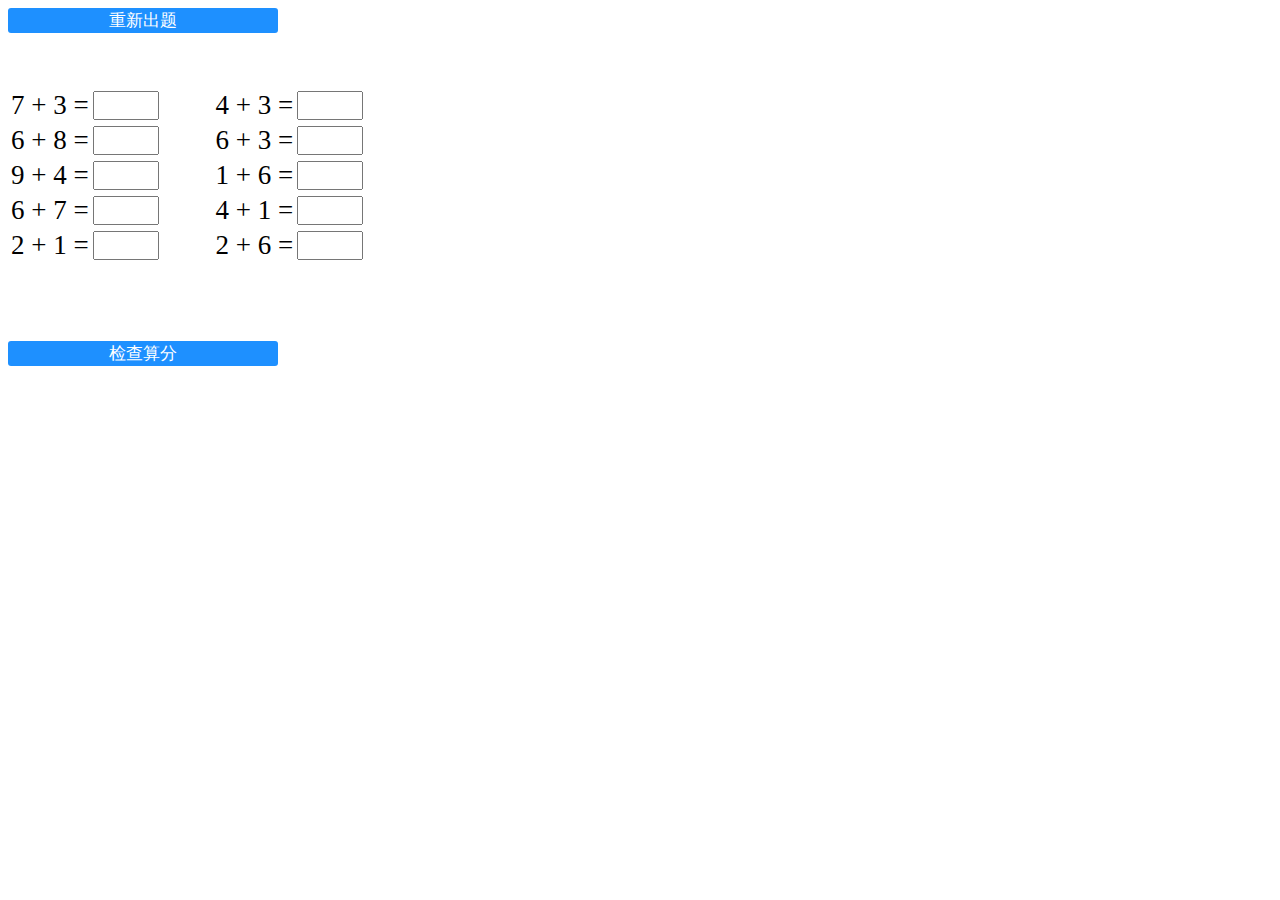
<file: QiQi/琪琪加法出题器.html>
<script>

var ret = [];

function gen_plus_exam()
{
    var first;
    var second;
    var i;
    for(i = 0 ; i < 10 ;i++){
        first = gen_no();
        second = gen_no();
        ret[i] = first + second;
        document.getElementById(i.toString()).innerHTML = first + " + " + second + " = ";
        document.getElementById("ret" +　i.toString()).value = "";
        document.getElementById("ret" +　i.toString()).setAttribute('class','')
        document.getElementById("score").innerHTML = "";
    }
}

function cal_score()
{
    var i;
    var score = 0;
    
    for(i = 0 ; i < 10 ;i++){
        var ret_input = document.getElementById("ret" + i.toString());
        if( ret[i] != parseInt(ret_input.value) ){
            ret_input.setAttribute('class','error')
        }else{
            score += 10;
            ret_input.setAttribute('class','')
        }
    } 
    document.getElementById("score").innerHTML = score
}

function gen_no()
{
    var ret = 10;
    while(ret == 10 ){
        ret = Math.ceil(Math.random()*10)
    }
    return ret;
}
</script>
<style>
table{
    font-size: 27px; /* 字体大小 */
}
input{
    font-size: 20px; /* 字体大小 */
}
input.error{
    color:white;
    background: red;
}
button { /* 按钮美化 */
	width: 270px; /* 宽度 */
	height: 25px; /* 高度 */
	border-width: 0px; /* 边框宽度 */
	border-radius: 3px; /* 边框半径 */
	background: #1E90FF; /* 背景颜色 */
	cursor: pointer; /* 鼠标移入按钮范围时出现手势 */
	outline: none; /* 不显示轮廓线 */
	font-family: Microsoft YaHei; /* 设置字体 */
	color: white; /* 字体颜色 */
	font-size: 17px; /* 字体大小 */
}
button:hover { /* 鼠标移入按钮范围时改变颜色 */
	background: #5599FF;
}
span.score{
    border-bottom:6pt double #ff0000;
    font-weight:bold;
    font-style: italic;
    font-size:36;
    color:#ff0000;
}
input[type="number"]{width:66px;}
</style>
<body onload="gen_plus_exam()">

<button type="button" onclick="gen_plus_exam()">重新出题</button>
<br/><br/><br/><br/>
<table>
<tr>    
    <td id = "0">=</td>
    <td><input id="ret0" type="number" class="error"/></td>
    <td>
        <pre>   </pre>
    </td>
    <td id = "1">=</td>
    <td><input id="ret1" type="number" class="error"/></td>
</tr>

<tr>    
    <td id = "2">=</td>
    <td><input id="ret2" type="number" class="error"/></td>
    <td>
        <pre>   </pre>
    </td>
    <td id = "3">=</td>
    <td><input id="ret3" type="number" class="error"/></td>
</tr>

<tr>    
    <td id = "4">=</td>
    <td><input id="ret4" type="number" class="error"/></td>
    <td>
        <pre>   </pre>
    </td>
    <td id = "5">=</td>
    <td><input id="ret5" type="number" class="error"/></td>
</tr>

<tr>    
    <td id = "6">=</td>
    <td><input id="ret6" type="number" class="error"/></td>
    <td>
        <pre>   </pre>
    </td>
    <td id = "7">=</td>
    <td><input id="ret7" type="number" class="error"/></td>
</tr>

<tr>    
    <td id = "8">=</td>
    <td><input id="ret8" type="number" class="error"/></td>
    <td>
        <pre>   </pre>
    </td>
    <td id = "9">=</td>
    <td><input id="ret9" type="number" class="error"/></td>
</tr>

<table>
<br/>
<pre>                    <span class= "score" id = "score"></span></pre>
<br/>
<button type="button" onclick="cal_score()">检查算分</button>
</body>
</file>
